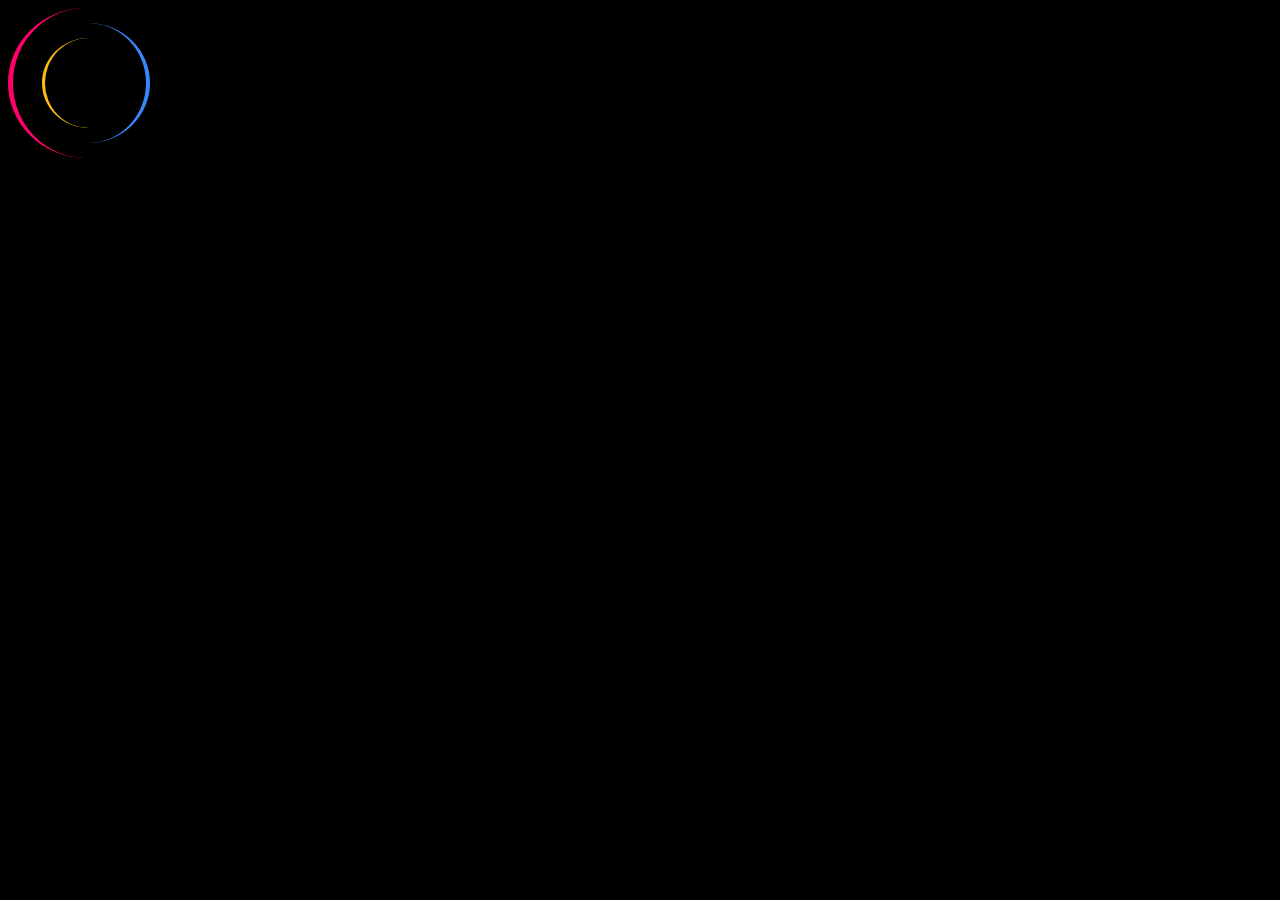
<file: spinner.html>
<!DOCTYPE html>
<html lang="en">
  <head>
    <meta charset="UTF-8" />
    <meta http-equiv="X-UA-Compatible" content="IE=edge" />
    <meta name="viewport" content="width=device-width, initial-scale=1.0" />
    <title>Document</title>
    <link rel="stylesheet" href="style1.css">
</head>
  <body style="background-color: black;">
      
      <div class="loader"></div>
  </body>
</html>
</file>
<file: style1.css>
.loader{
    width: 150px;
    height: 150px;
    border-left: 5px solid #ff006e;
    border-radius: 50%;
    animation: rightrotate 900ms linear infinite;
    display: flex;
    justify-content: center;
    align-items: center;
    }
.loader::before, .loader::after{
    content: '';
    width: 120px;
    height: 120px;
    display: block;
    position: absolute;
    top: calc(50%*60px);
    left: calc(50%*60px);
    border-right: 4px solid #3a86ff;
    border-radius: 50%; 
    animation: leftrotate 900ms linear infinite;    
}

.loader::after{
    width: 90px;
    height: 90px;
    top: calc(50%*45px);
    left: calc(50%*45px);
    border: 0;
    border-left: 3px solid #ffbe0b;
    animation: none;
}

@keyframes leftrotate {
    from{
        transform: rotate(0deg);
}
    to {
        transform:rotate(720deg);
}
    }

@keyframes rightrotate {
    from{
        transform: rotate(360deg);
    }
    to{
        transform: rotate(0deg);
    }
}
</file>
